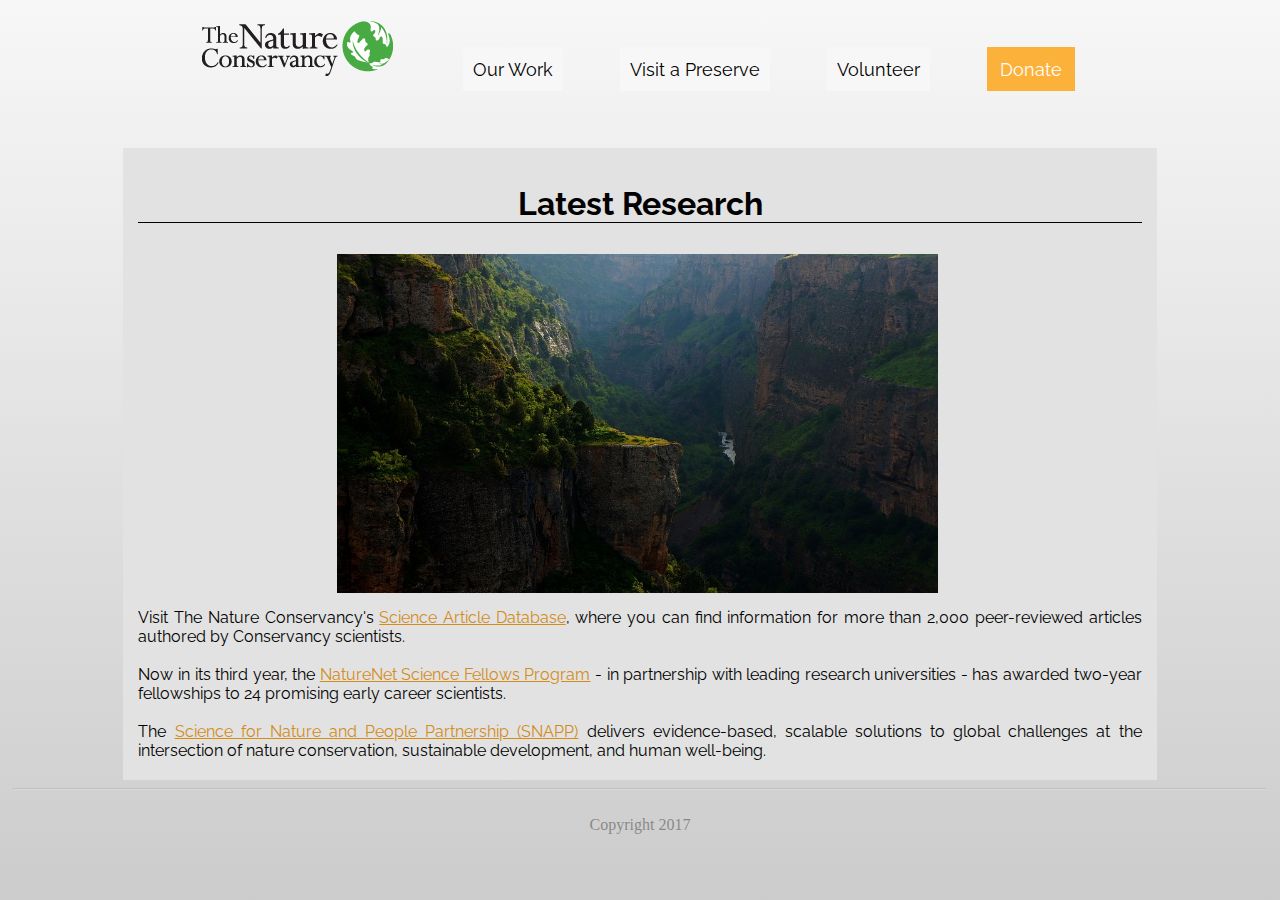
<file: LatestResearch.html>
<!DOCTYPE>
<html xmlns="http://www.w3.org/1999/xhtml">

<head>
	<meta content="text/html; charset=iso-8859-1" http-equiv="Content-Type" />
	<script type="text/javascript" src="jquery-1.2.6.min.js"></script>
	<link rel="stylesheet" type="text/css" href="style.css">
	<title>Nature Conservancy | Latest Research</title>
	<link rel="shortcut icon" href="icon_nature_favicon.ico" type="image/x-icon">
	<link href="https://fonts.googleapis.com/css?family=Raleway:300" rel="stylesheet">
	<script type="text/javascript" src="app.js"></script>

</head>

<body>
	<main id="main">
		<nav id="navbar">
			<header id="header">
				<a href="index.html"><img id="logo" alt="The Nature Conservancy Logo" title="The Nature Conservancy" src="logo.png"></a>
			</header>
			<div class="dropdown">
				<button onclick="myFunction2()" class="dropbtn2">Our Work</button>
				<div id="myDropdown2" class="dropdown-content2">
					<a href="LatestResearch.html">Latest Research</a>
					<a href="whereWeWork.html">Where We Work</a>
					<a href="priorites.html">Priorities</a>
				</div>
			</div>
			<a href="visitAPreserve.html"><button class="dropbtn2">Visit a Preserve</button></a>


			<a href="volunteer.html"><button class="dropbtn2">Volunteer</button></a>
			<a id="donate" href="https://support.nature.org/site/Donation2?10420.donation=form1&df_id=10420&intc=nature.tnav.button.donate"><button id="but1">Donate</button></a>
		</nav><img id="logo2" alt="The Nature Conservancy Logo" title="The Nature Conservancy" src="logo.png">
		<span id="sidebar"><input type="checkbox" id="menuToggler" class="input-toggler" />
		<label for="menuToggler" class="menu-toggler"> <span class="menu-toggler__line"></span> <span class="menu-toggler__line"></span> <span class="menu-toggler__line"></span> </label>
		<aside class="sidebar">
			<ul class="menu">
				
				<li class="menu__item"><a class="menu__link" href="index.html">Home</a></li>
				<li class="menu__item"><a class="menu__link" href="LatestResearch.html">Latest Research</a></li>
				<li class="menu__item"><a class="menu__link" href="whereWeWork.html">Where We Work</a></li>
				<li class="menu__item"><a class="menu__link" href="priorites.html">Priorities</a></li>
				<li class="menu__item"><a class="menu__link" href="visitAPreserve.html">Visit a Preserve</a></li>
				<li class="menu__item"><a class="menu__link" href="volunteer.html">Volunteer</a></li>
			</ul>
		</aside>
		</span><br><br><br>

		<div id="arts">
			<div id="art3">
				<h1 class="head1">Latest Research</h1>
				<img id="image3" src="image10.jpg" alt="Cliffs">
				<article class="text3">
					Visit The Nature Conservancy's <a class="link" href="http://conservationgateway.org/">Science Article Database</a>, where you can find information for more than 2,000 peer-reviewed articles authored by Conservancy scientists.<br><br>Now in its third year, the <a class="link" href="https://www.nature.org/science-in-action/naturenet-fellows/index.htm">NatureNet Science Fellows Program</a> - in partnership with leading research universities - has awarded two-year fellowships to 24 promising early career scientists.<br><br> The <a class="link" href="http://snappartnership.net/">Science for Nature and People Partnership (SNAPP)</a> delivers evidence-based, scalable solutions to global challenges at the intersection of nature conservation, sustainable development, and human well-being.

				</article>
			</div>
		</div>
		<div>
		</div>
		<footer id="footer">
			<hr><br>Copyright 2017</footer>
	</main>
</body>

</html>
</file>
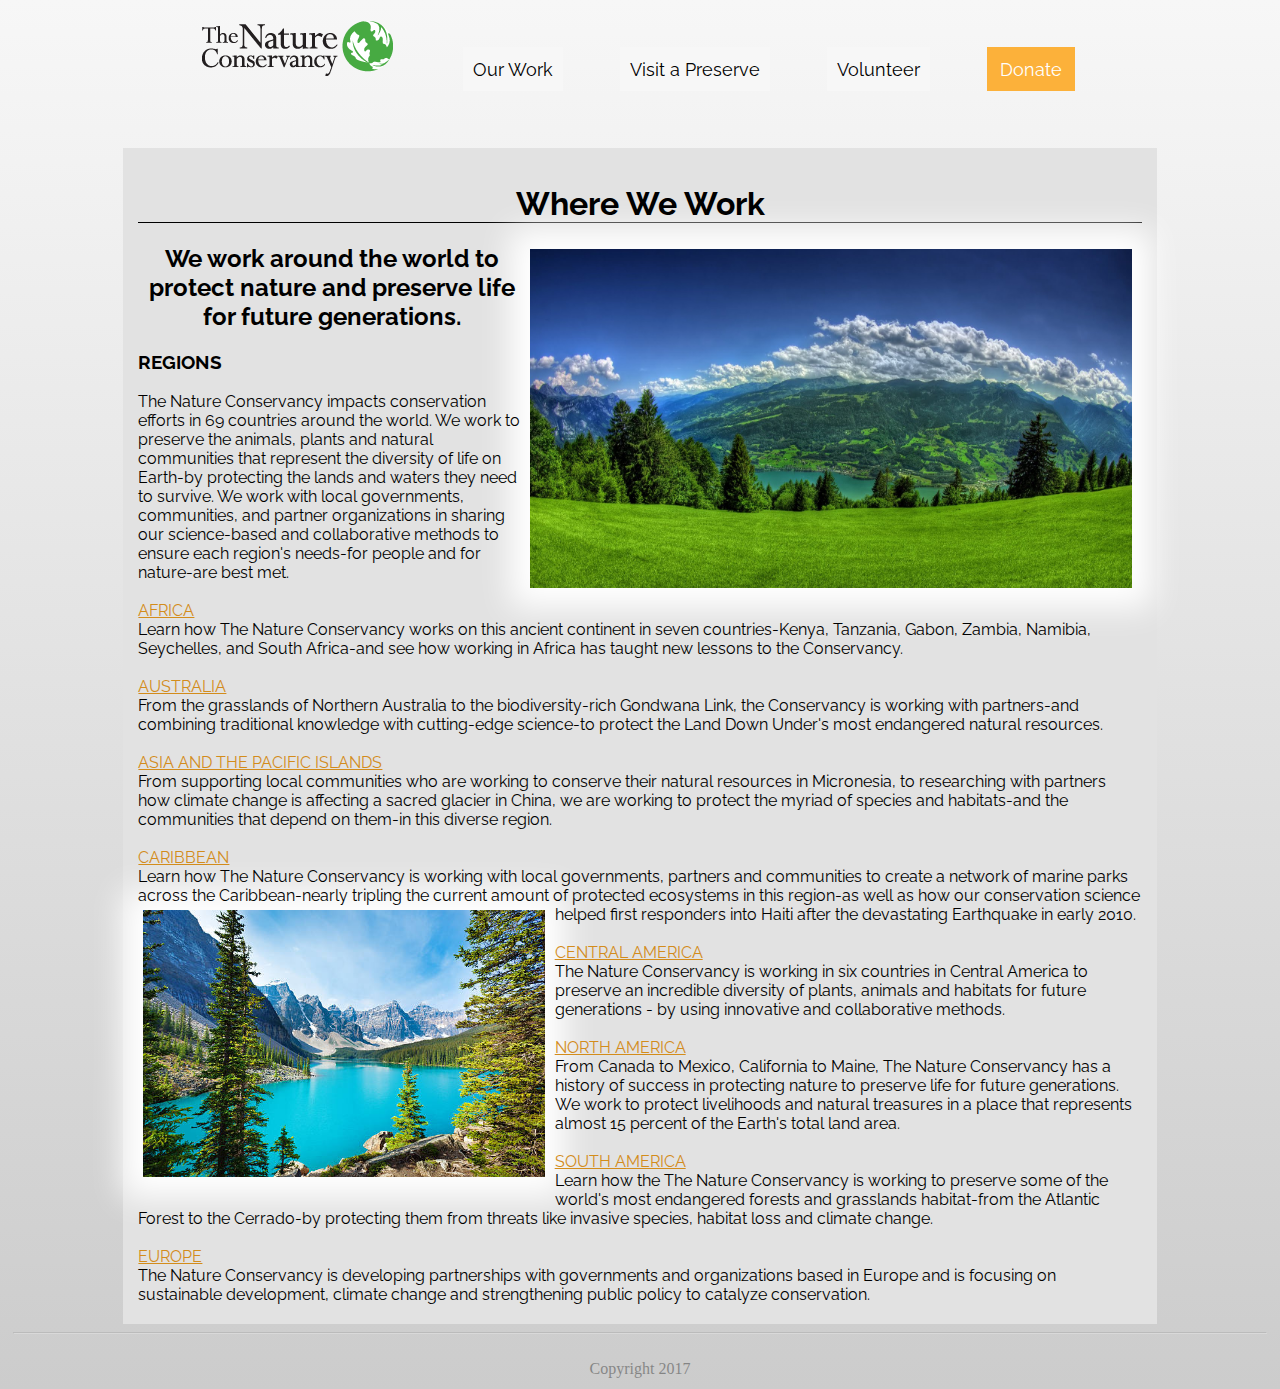
<file: whereWeWork.html>
<!DOCTYPE>
<html xmlns="http://www.w3.org/1999/xhtml">

<head>
	<meta content="text/html; charset=iso-8859-1" http-equiv="Content-Type" />
	<script type="text/javascript" src="jquery-1.2.6.min.js"></script>
	<link rel="stylesheet" type="text/css" href="style.css">
	<title>Nature Conservancy | Where We Work</title>
	<link rel="shortcut icon" href="icon_nature_favicon.ico" type="image/x-icon">
	<link href="https://fonts.googleapis.com/css?family=Raleway:300" rel="stylesheet">
	<script type="text/javascript" src="app.js"></script>

</head>

<body>
	<main id="main">
		<nav id="navbar">
			<header id="header">
				<a href="index.html"><img id="logo" alt="The Nature Conservancy Logo" title="The Nature Conservancy" src="logo.png"></a>
			</header>
			<div class="dropdown">
				<button onclick="myFunction2()" class="dropbtn2">Our Work</button>
				<div id="myDropdown2" class="dropdown-content2">
					<a href="LatestResearch.html">Latest Research</a>
					<a href="whereWeWork.html">Where We Work</a>
					<a href="priorites.html">Priorities</a>
				</div>
			</div>
			<a href="visitAPreserve.html"><button class="dropbtn2">Visit a Preserve</button></a>


			<a href="volunteer.html"><button class="dropbtn2">Volunteer</button></a>
			<a id="donate" href="https://support.nature.org/site/Donation2?10420.donation=form1&df_id=10420&intc=nature.tnav.button.donate"><button id="but1">Donate</button></a>
		</nav><img id="logo2" alt="The Nature Conservancy Logo" title="The Nature Conservancy" src="logo.png">
		<span id="sidebar"><input type="checkbox" id="menuToggler" class="input-toggler" />
		<label for="menuToggler" class="menu-toggler"> <span class="menu-toggler__line"></span> <span class="menu-toggler__line"></span> <span class="menu-toggler__line"></span> </label>
		<aside class="sidebar">
			<ul class="menu">
				
				<li class="menu__item"><a class="menu__link" href="index.html">Home</a></li>
				<li class="menu__item"><a class="menu__link" href="LatestResearch.html">Latest Research</a></li>
				<li class="menu__item"><a class="menu__link" href="whereWeWork.html">Where We Work</a></li>
				<li class="menu__item"><a class="menu__link" href="priorites.html">Priorities</a></li>
				<li class="menu__item"><a class="menu__link" href="visitAPreserve.html">Visit a Preserve</a></li>
				<li class="menu__item"><a class="menu__link" href="volunteer.html">Volunteer</a></li>
			</ul>
		</aside>
		</span><br><br><br>

		<div id="arts">
			<div id="art3">
				<h1 class="head1">Where We Work</h1>
				<img id="image4" src="image12.jpg" alt="Mountains">
				<article class="text1">
					<h2 id="head3">We work around the world to protect nature and preserve life for future generations.</h2>
					<h3>REGIONS</h3>

					The Nature Conservancy impacts conservation efforts in 69 countries around the world. We work to preserve the animals, plants and natural communities that represent the diversity of life on Earth-by protecting the lands and waters they need to survive. We work with local governments, communities, and partner organizations in sharing our science-based and collaborative methods to ensure each region's needs-for people and for nature-are best met.
					<br><br>
					<a href="https://www.nature.org/ourinitiatives/regions/africa/index.htm" class="link">AFRICA</a><br> Learn how The Nature Conservancy works on this ancient continent in seven countries-Kenya, Tanzania, Gabon, Zambia, Namibia, Seychelles, and South Africa-and see how working in Africa has taught new lessons to the Conservancy.

					<br><br>
					<a href="https://www.nature.org/ourinitiatives/regions/australia/index.htm" class="link">AUSTRALIA</a><br> From the grasslands of Northern Australia to the biodiversity-rich Gondwana Link, the Conservancy is working with partners-and combining traditional knowledge with cutting-edge science-to protect the Land Down Under's most endangered natural resources.

					<br><br>
					<a href="https://www.nature.org/ourinitiatives/regions/asiaandthepacific/index.htm" class="link">ASIA AND THE PACIFIC ISLANDS</a><br> From supporting local communities who are working to conserve their natural resources in Micronesia, to researching with partners how climate change is affecting a sacred glacier in China, we are working to protect the myriad of species and habitats-and the communities that depend on them-in this diverse region.
					<br><br>
					<a href="https://www.nature.org/ourinitiatives/regions/caribbean/index.htm" class="link">CARIBBEAN</a><br> Learn how The Nature Conservancy is working with local governments, partners and communities to create a network of marine parks across the Caribbean-nearly tripling the current amount of protected ecosystems in this region-as well as how our conservation science helped first responders into Haiti after the devastating Earthquake in early 2010.
					<img id="image5" src="image13.jpg" alt="Mountains with Lake"><br><br>
					<a href="https://www.nature.org/ourinitiatives/regions/centralamerica/index.htm" class="link">CENTRAL AMERICA</a><br> The Nature Conservancy is working in six countries in Central America to preserve an incredible diversity of plants, animals and habitats for future generations - by using innovative and collaborative methods.
					<br><br>
					<a href="https://www.nature.org/ourinitiatives/regions/northamerica/index.htm" class="link">NORTH AMERICA</a><br> From Canada to Mexico, California to Maine, The Nature Conservancy has a history of success in protecting nature to preserve life for future generations. We work to protect livelihoods and natural treasures in a place that represents almost 15 percent of the Earth's total land area.

					<br><br>
					<a href="https://www.nature.org/ourinitiatives/regions/southamerica/index.htm" class="link">SOUTH AMERICA</a><br> Learn how the The Nature Conservancy is working to preserve some of the world's most endangered forests and grasslands habitat-from the Atlantic Forest to the Cerrado-by protecting them from threats like invasive species, habitat loss and climate change.
					<br><br>
					<a href="https://www.nature.org/ourinitiatives/regions/europe/index.htm" class="link">EUROPE</a><br> The Nature Conservancy is developing partnerships with governments and organizations based in Europe and is focusing on sustainable development, climate change and strengthening public policy to catalyze conservation.



				</article>
			</div>
		</div>
		<div>
		</div>
		<footer id="footer">
			<hr><br>Copyright 2017</footer>
	</main>
</body>

</html>
</file>
<file: style.css>
body {
	background: #f7f7f7;
	background: -moz-linear-gradient(top, #f7f7f7 0%, #cccccc 100%);
	background: -webkit-linear-gradient(top, #f7f7f7 0%, #cccccc 100%);
	background: linear-gradient(to bottom, #f7f7f7 0%, #cccccc 100%);
	filter: progid:DXImageTransform.Microsoft.gradient( startColorstr='#f7f7f7', endColorstr='#cccccc', GradientType=0);
}

a {
	color: #d38c1b;
}

#main {
	margin-right: 5px;
	margin-left: 5px;
}

#navbar {
	margin-left: auto;
	margin-right: auto;
	text-align: center;
	position: relative;
}

.button {
	z-index: 5;
}

.dropbtn {
	font-size: 18px;
	font-family: 'Raleway', sans-serif;
	cursor: pointer;
	background-color: #f7f7f7;
	padding: 10px;
	margin: 5px;
	margin-right: 50px;
	color: #000000;
	border: none;
	width: inherit;
	height: 5%;
}

.dropdown {
	position: relative;
	display: inline-block;
}

.dropbtn2 {
	font-size: 18px;
	font-family: 'Raleway', sans-serif;
	cursor: pointer;
	background-color: #f7f7f7;
	padding: 10px;
	margin: 3px;
	margin-right: 50px;
	color: #000000;
	border: none;
	width: inherit;
	height: 5%;
}

.dropbtn2:hover,
.dropbtn2:focus {
	background-color: #d8edc0;
	color: #000000;
}

.dropdown2 {
	position: relative;
	display: inline-block;
}

.dropdown-content2 {
	font-family: 'Raleway', sans-serif;
	display: none;
	position: absolute;
	background-color: #f9f9f9;
	width: 100%;
	overflow: auto;
	box-shadow: 0px 8px 16px 0px rgba(0, 0, 0, 0.2);
	z-index: 50;
}

.dropdown-content2 a {
	color: #729951;
	padding: 12px 16px;
	text-decoration: none;
	display: block;
}

.dropdown2 a:hover {
	background-color: rbga(216, 237, 192, 0.2);
}

.show2 {
	display: block;
}

#footer {
	text-align: center;
	opacity: .35;
	clear: left;
	padding-bottom: 3px;
}

#container {
	height: 450px;
	overflow: hidden;
}

#slideshow {
	position: relative;
	height: 320px;
	z-index: -1;
}

#slideshow IMG {
	position: absolute;
	top: 0;
	opacity: .75;
	width: 100%;
	left: 0;
	z-index: 8;
}

#slideshow IMG.active {
	z-index: 10;
	opacity: .75;
}

#slideshow IMG.last-active {
	z-index: 9;
	opacity: .75;
}

#header {
	display: inline;
	width: inherit;
	height: inherit;
}

#logo {
	margin-top: 1%;
	margin-right: 5%;
	cursor: pointer;
	display: inline;
}

#slideTEXT {
	z-index: 15;
	position: relative;
	text-shadow: .5px .5px 10px #ffffff, .5px .5px 7px #000000;
	opacity: .80;
	text-align: center;
	font-size: 30px;
	top: 1%;
	color: white;
}

#slideBG {
	z-index: 20;
	background: rgba(22, 22, 22, .2);
	margin-left: auto;
	border-radius: 0px 0px 15px 15px;
	margin-right: auto;
	position: relative;
	width: 100%;
	color: white;
	height: 50%;
}

#cont {
	width: 80%;
	font-size:80%;
	cursor: pointer;
	margin-left: auto;
	margin-right: auto;
	border: 1px solid rgba(255, 255, 255, .2);
	text-align: center;
	-webkit-animation-name: pulse;
	-webkit-animation-duration: 2s;
	-webkit-animation-iteration-count: infinite;
}

#slideT {
	z-index: 15;
	cursor: pointer;
	position: relative;
	text-shadow: .5px .5px 10px #ffffff, .5px .5px 7px #000000;
	text-align: center;
	font-size: 60px;
	color: white;
	text-decoration: none;
}

#art1 {
	width: 49%;
	height: inherit;
	padding:3px;
	margin-right: auto;
	float: left;
	background-color: #e2e2e2;
}

#art2 {
	width: 49%;
	height:inherit;
	padding:3px;
	float: right;
	margin-left: auto;
	background-color: #e2e2e2;
}

.text1 {
	text-align: left;
	height: inherit;
	font-family: 'Raleway', sans-serif;
	padding-bottom: 5px;
}

.textM {
	text-align: left;
	height: inherit;
	font-family: 'Raleway', sans-serif;
	padding-bottom: 5px;
}

.text2 {
	text-align: left;
	font-family: 'Raleway', sans-serif;
	padding-bottom: 5px;
}

.text3 {
	text-align: justify;
	font-family: 'Raleway', sans-serif;
	padding-bottom: 5px;
}

.text4 {
	text-align: justify;
	width: 40%;
	font-family: 'Raleway', sans-serif;
	padding-bottom: 5px;
	padding-left: 3px;
	margin-top: 25px;
	float: left;
}

#but1 {
	text-align: center;
	margin-left: 50%;
	margin-right: 50%;
	z-index: 5;
	font-size: 18px;
	cursor: pointer;
	background-color: #fcb13a;
	padding: 2px;
	margin: 3px;
	color: #ffffff;
	border: none;
	width: 7%;
	height: 5%;
	font-family: 'Raleway', sans-serif;
}

#donate {
	text-align: center;
	color: white;
}

#but1:hover {
	background-color: #ffe177;
	color: #3a331b;
}

.image {
	width: 70%;
	float: left;
	margin: 5px;
	margin-right: 10px;
	height: inherit;
}

#image2 {
	width: 55%;
	float: right;
	margin: 5px;
	margin-right: 10px;
	height: inherit;
}

#image3 {
	width: 60%;
	padding: 5px;
	margin: 5px;
	margin-right: 10px;
	height: inherit;
	margin-bottom: 10px;
}

#image4 {
	width: 60%;
	padding: 0px;
	float: right;
	margin: 5px;
	margin-right: 10px;
	height: inherit;
	box-shadow: 0px 0px 30px 20px white;
	margin-bottom: 25px;
}

#image5 {
	width: 40%;
	padding: 0px;
	float: left;
	margin: 5px;
	margin-right: 10px;
	height: inherit;
	box-shadow: 0px 0px 30px 20px white;
	margin-bottom: 25px;
}

#hist {
	text-align: center;
}

#image6 {
	width: 55%;
	padding: 0px;
	margin: 5px;
	margin-right: auto;
	margin-left: auto;
	height: inherit;
	margin-bottom: 25px;
}

#image7 {
	width: 100%;
	padding: 0px;
	margin: 5px;
	margin-right: 50%;
	margin-left: auto;
	height: inherit;
	margin-bottom: 25px;
}

#image8 {
	width: 50%;
	padding: 3px;
	margin: 5px;
	float: right;
	height: inherit;
	margin-bottom: 25px;
	margin-top: 25px;
}

#arts {
	height: auto;
	overflow: auto;
}

.head1 {
	text-align: center;
	font-family: 'Raleway', sans-serif;
	border-bottom: 1px solid black;
}

.head2 {
	text-align: center;
	background-color: #e2e2e2;
}

#art3 {
	font-family: 'Raleway', sans-serif;
	width: 80%;
	text-align: center;
	margin-left: auto;
	padding: 15px;
	margin-right: auto;
	background-color: #e2e2e2;
}

#art4 {
	font-family: 'Raleway', sans-serif;
	width: 80%;
	text-align: left;
	margin-left: auto;
	padding: 15px;
	margin-right: auto;
	background-color: #e2e2e2;
}

#selectMenu {
	text-align: center;
}

.titleWord {
	text-align: center;
	font-family: 'Raleway', sans-serif;
	border-bottom: 1px solid black;
}

#dropmenu {
	text-align: center;
	margin-right: auto;
	margin-left: auto;
	font-family: 'Raleway', sans-serif;
	border-bottom: 1px solid black;
	background-color: #e2e2e2;
}

.link {
	text-align: center;
	height: inherit;
	font-family: 'Raleway', sans-serif;
	padding-bottom: 5px;
}

#logo2 {
	display: none;
}

#head3 {
	text-align: center;
}

.link:hover {
	color: #8e5e12;
}

#map-canvas {
	height: 450px;
	width: 100%;
	margin: 0px;
	padding: 0px
}

#frame {
	width: 70%;
	margin-left: auto;
	background-color: #e2e2e2;
	margin-right: auto;
}

#map-canvas {
	position: relative;
	overflow: hidden;
}

#sidebar {
	display: none;
}

@-webkit-keyframes pulse {
	from {
		color: #d6d6d6;
		-webkit-box-shadow: 0 0 9px #333;
	}
	50% {
		color: #ededed;
		-webkit-box-shadow: 0 0 18px #ededed;
	}
	to {
		color: #ffffff;
		-webkit-box-shadow: 0 0 9px #333;
		50% {
			color: #ededed;
			-webkit-box-shadow: 0 0 18px #ededed;
		}
	}
}


/*Mobile Styles*/

@media only screen and (min-device-width: 320px) and (max-device-width: 480px) and (-webkit-min-device-pixel-ratio: 2) {
	.main {
		width: 100%;
		min-width: 100%;
		max-width: 100%;
		padding: 20px 10px;
		background-size: contain;
	}
	#logo {
		display: none;
	}
	.image {
		width: 50%;
		float: left;
		margin: 5px;
		margin-right: 10px;
		height: inherit;
	}
	#sidebar {
		display: block;
	}
	#image2 {
		width: 50%;
		float: right;
		margin: 5px;
		margin-right: 10px;
		height: inherit;
	}
	#navbar {
		display: none;
	}
	#head3 {
		text-align: left;
	}
	#container {
		display: none;
	}
	.arts {
		width: 100%;
	}
	#art1 {
		height: inherit;
		padding: 5px;
		width: 100%;
		margin-right: 3px;
		margin-left: 3px;
		background-color: #e2e2e2;
	}
	#art2 {
		height: inherit;
		padding: 5px;
		width: 100%;
		background-color: #e2e2e2;
	}
	.text1 {
		height: inherit;
		text-align: justify;
		font-family: 'Raleway', sans-serif;
		padding-bottom: 5px;
		width: 95%;
	}
	.textM {
		height: inherit;
		text-align: justify;
		font-family: 'Raleway', sans-serif;
		padding-bottom: 5px;
		padding-left: 9px;
		width: 95%;
	}
	#headB {
		text-align: center;
	}
	#art2 {
		height: inherit;
		padding: 5px;
		width: 100%;
		background-color: #e2e2e2;
	}
	#image8 {
		width: 100%;
		padding: 3px;
		margin: 5px;
		height: inherit;
	}
	.text4 {
		text-align: justify;
		width: 100%;
		font-family: 'Raleway', sans-serif;
		padding-bottom: 5px;
		padding-left: 3px;
		margin-top: 25px;
		float: left;
	}
	:root {
		--sidebar-width: 100%;
		--toggler-size: 30px;
	}
	.sidebar,
	.content {
		-webkit-transition: all .25s ease-out;
		transition: all .25s ease-out;
	}
	.sidebar {
		width: var(--sidebar-width);
		-webkit-transform: translateX(calc(var(--sidebar-width) * -1));
		transform: translateX(calc(var(--sidebar-width) * -1));
		background-color: #111;
		padding: 5px;
		align-items: left;
		position: fixed;
		top: 0;
		height: 100%;
		opacity: .5;
		z-index: 1;
	}
	.content {
		width: 100%;
	}
	.menu {
		list-style-type: none;
	}
	.menu__link {
		color: white;
		text-align: left;
		font-weight: 100;
		text-decoration: none;
		font-size: 24px;
		line-height: 15vmin;
		-webkit-transition: all .25s ease-out;
		transition: all .25s ease-out;
	}
	.menu__link:hover,
	.menu__link:focus,
	.menu__link:active {
		color: #fcb13a;
	}
	.menu-toggler {
		display: block;
		width: var(--toggler-size);
		height: var(--toggler-size);
		position: fixed;
		top: 15px;
		left: 20px;
		cursor: pointer;
		z-index: 5;
	}
	.menu-toggler__line {
		height: calc(var(--toggler-size) / 5);
		background: #fcb13a;
		position: absolute;
		left: 0;
		box-shadow: .5px .5px .5px 2px rgba(0, 0, 0, 0.55);
		right: 0;
		-webkit-transition: all .25s ease-out;
		transition: all .25s ease-out;
	}
	.menu-toggler__line:nth-child(2) {
		top: calc(var(--toggler-size) / 5 * 2);
	}
	.menu-toggler__line:nth-child(3) {
		top: calc(var(--toggler-size) / 5 * 4);
	}
	.input-toggler {
		position: fixed;
		left: -100%;
	}
	.input-toggler:checked~.menu-toggler .menu-toggler__line {
		background: Wheat;
	}
	.input-toggler:checked~.menu-toggler .menu-toggler__line:nth-child(1) {
		-webkit-transform: translateY(calc(var(--toggler-size) / 5 * 2)) rotate(45deg);
		transform: translateY(calc(var(--toggler-size) / 5 * 2)) rotate(45deg);
	}
	.input-toggler:checked~.menu-toggler .menu-toggler__line:nth-child(2) {
		opacity: 0;
	}
	.input-toggler:checked~.menu-toggler .menu-toggler__line:nth-child(3) {
		-webkit-transform: translateY(calc(var(--toggler-size) / 5 * -2)) rotate(-45deg);
		transform: translateY(calc(var(--toggler-size) / 5 * -2)) rotate(-45deg);
	}
	.input-toggler:checked~.sidebar {
		-webkit-transform: translateX(0);
		transform: translateX(0);
		opacity: .98;
	}
	#logo2 {
		margin-left: auto;
		margin-right: auto;
		display: block;
		position: relative;
	}
}
</file>
